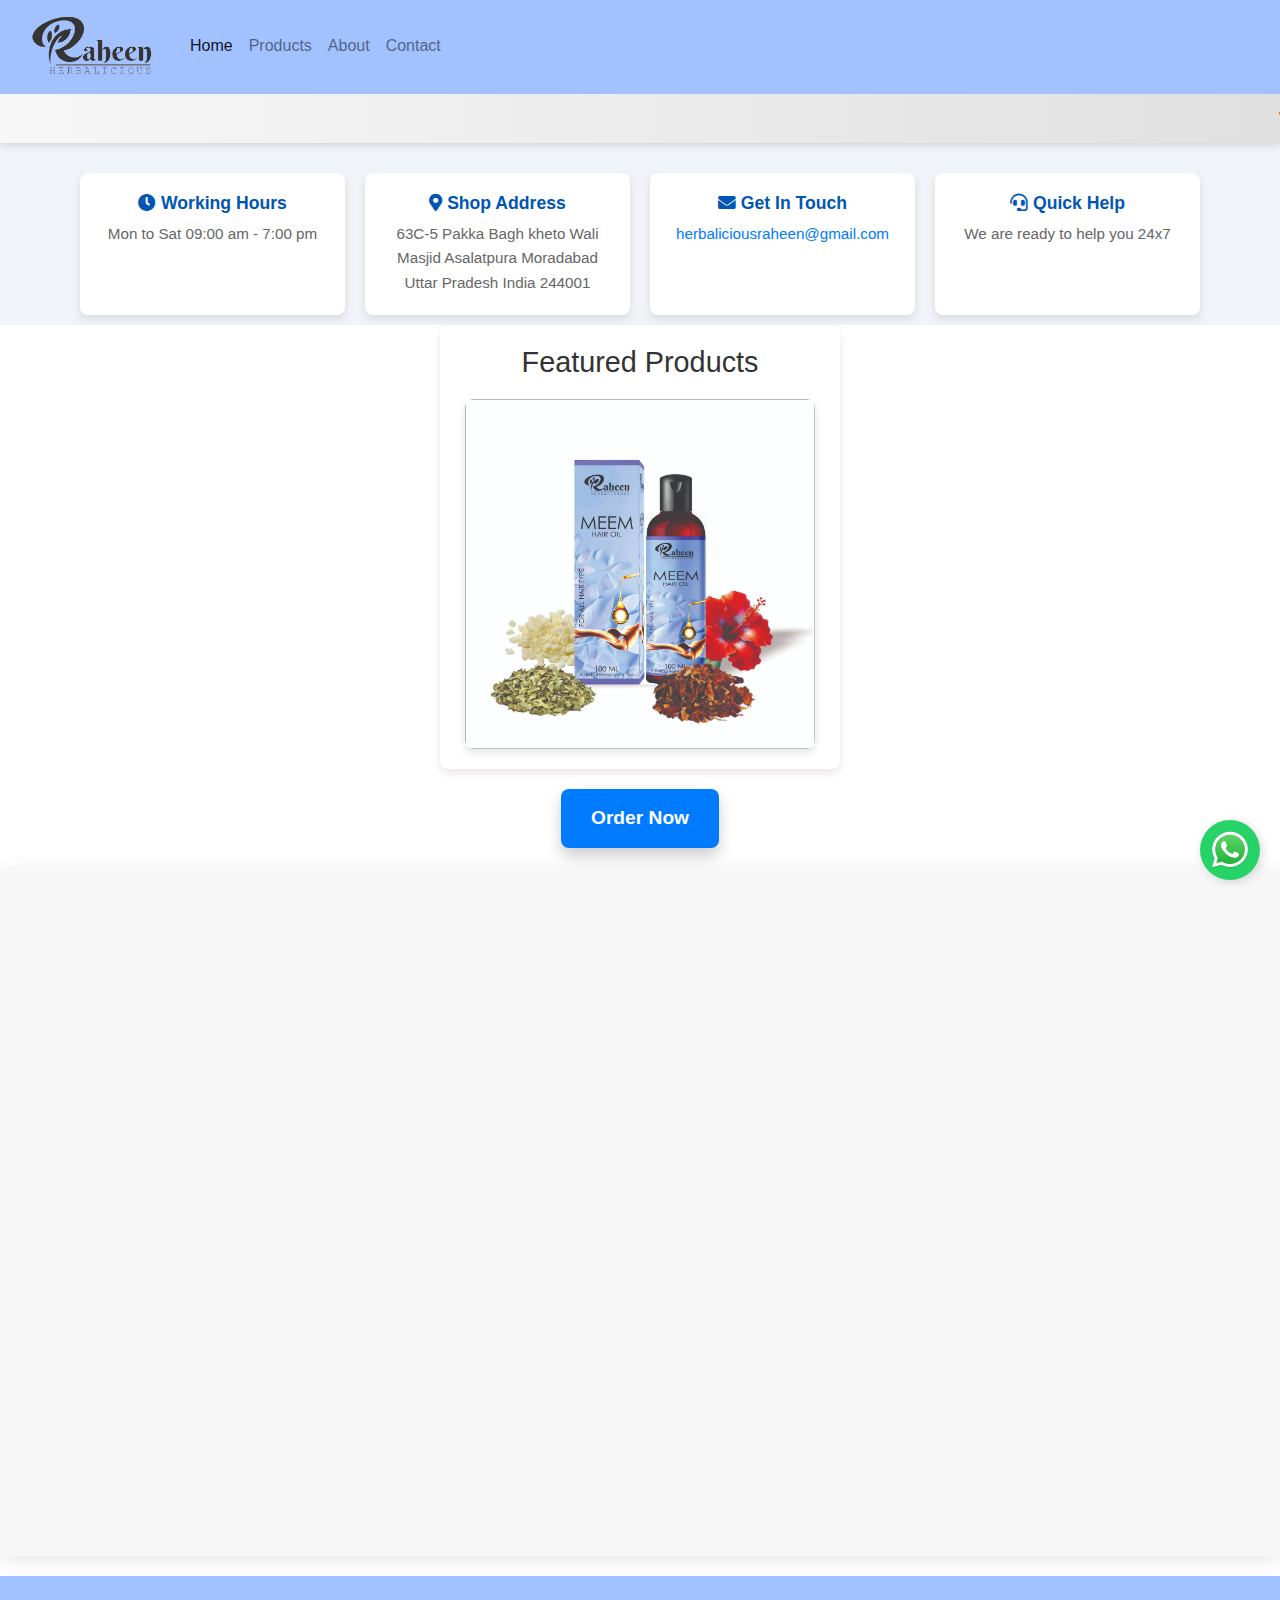
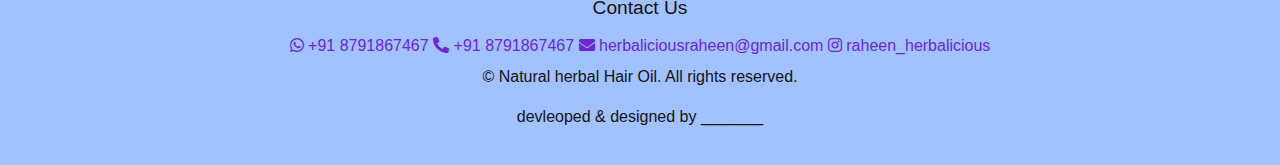
<file: index.html>
<!DOCTYPE html>
<html lang="en">
<head>
    <meta charset="UTF-8">
    <meta name="viewport" content="width=device-width, initial-scale=1.0">
    <title>Raheen Herbalicious Hair Oil</title>
    <link rel="stylesheet" href="styles.css">
    <link rel="stylesheet" href="https://stackpath.bootstrapcdn.com/bootstrap/4.5.2/css/bootstrap.min.css">
    <link rel="stylesheet" href="https://cdnjs.cloudflare.com/ajax/libs/font-awesome/5.15.4/css/all.min.css">
</head>
<body>
   <!-- Navbar -->
   <nav class="navbar navbar-expand-lg navbar-light custom-navbar">
    <a class="navbar-brand" href="index.html">
        <img src="assets/images/logo.svg" class="logo" alt="Brand Logo">
    </a>
    <button class="navbar-toggler" type="button" data-toggle="collapse" data-target="#navbarNav" aria-controls="navbarNav" aria-expanded="false" aria-label="Toggle navigation">
        <span class="navbar-toggler-icon"></span>
    </button>
    <div class="collapse navbar-collapse" id="navbarNav">
        <ul class="navbar-nav">
            <li class="nav-item active">
                <a class="nav-link" href="index.html">Home</a>
            </li>
            <li class="nav-item">
                <a class="nav-link" href="products.html">Products</a>
            </li>
            <li class="nav-item">
                <a class="nav-link" href="about.html">About</a>
            </li>
            <li class="nav-item">
                <a class="nav-link" href="contact.html">Contact</a>
            </li>
        </ul>
    </div>
</nav>

<!-- Marquee -->
<div class="marquee">
    <p>राहीन हर्बलिशियस में आपका स्वागत है, हम आयुर्वेदिक तेल के माध्यम से सर्वोत्तम हेयरकेयर समाधान प्रदान करने के लिए समर्पित हैं।</p>
</div>

<!-- Info Section -->
<section class="info-section">
    <div class="container">
        <div class="row justify-content-center">
            <div class="col-md-2.5 info-item">
                <div class="info-content">
                    <h6><i class="fas fa-clock"></i> Working Hours</h6>
                    <p>Mon to Sat 09:00 am - 7:00 pm</p>
                </div>
            </div>
            <div class="col-md-2.5 info-item">
                <div class="info-content">
                    <h6><i class="fas fa-map-marker-alt"></i> Shop Address</h6>
                    <p>63C-5 Pakka Bagh kheto Wali Masjid Asalatpura Moradabad<br> Uttar Pradesh India 244001</p>
                </div>
            </div>
            <div class="col-md-2.5 info-item">
                <div class="info-content">
                    <h6><i class="fas fa-envelope"></i> Get In Touch</h6>
                    <p><a href="mailto:herbaliciousraheen@gmail.com">herbaliciousraheen@gmail.com</a></p>
                </div>
            </div>
            <div class="col-md-2.5 info-item">
                <div class="info-content">
                    <h6><i class="fas fa-headset"></i> Quick Help</h6>
                    <p>We are ready to help you 24x7</p>
                </div>
            </div>
        </div>
    </div>
</section>




<section class="product-showcase">
    <h2>Featured Products</h2>
    <div class="product-image-container">
        <div class="product-images">
            <img src="assets/images/order1.jpg" alt="Product 1">
            <img src="assets/images/front_back.jpg" alt="Product 2">
            <img src="assets/images/order1.jpg" alt="Product 3">
            <img src="assets/images/front_back.jpg" alt="Product 4">
            <!-- Add more images as needed -->
        </div>
    </div>
</section>

<div class="button-container">
    <a href="product-page.html" class="order-now-button">Order Now</a>
</div>





<!-- HTML -->
<section class="product-section py-5">
    <div class="container">
        <!-- Left Column: Usage Instructions -->
        <div class="product-column scroll-fade">
            <h3>How to Use for Best Results:</h3>
            <ul>
                <li>Pour 20-25 ml into a small container.</li>
                <li>Massage the oil into your scalp thoroughly.</li>
                <li>Allow it to soak for a minimum of 2 hours ( For the best outcome, let it rest overnight for maximum impact.).</li>
                <li>Wash your hair with lukewarm water and shampoo.</li>
            </ul>
        </div>

        <!-- Right Column: Key Benefits -->
        <div class="product-column scroll-fade">
            <h4>Key Benefits:</h4>
            <ul>
                <li>Treat hair loss and reduces hair fall.</li>
                <li>Promotes hair growth.</li>
                <li>Nourishes and hydrates the scalp.</li>
                <li>Adds shine to your hair.</li>
                <li>Helps prevent dandruff.</li>
            </ul>
        </div>
    </div>
    <p class="highlighted-benefit scroll-fade">IMPROVE OVERALL TEXTURE OF HAIR</p>
</div>
</section>

<!-- JavaScript for Scroll Animation -->
<script>
    document.addEventListener("DOMContentLoaded", () => {
        const scrollElements = document.querySelectorAll(".scroll-fade");

        const elementInView = (el, divisor = 1) => {
            const elementTop = el.getBoundingClientRect().top;
            return elementTop <= (window.innerHeight || document.documentElement.clientHeight) / divisor;
        };

        const displayScrollElement = (element) => {
            element.classList.add("visible");
        };

        const hideScrollElement = (element) => {
            element.classList.remove("visible");
        };

        const handleScrollAnimation = () => {
            scrollElements.forEach((el) => {
                if (elementInView(el, 1.25)) {
                    displayScrollElement(el);
                } else {
                    hideScrollElement(el);
                }
            });
        };

        window.addEventListener("scroll", handleScrollAnimation);
    });
</script>

    
<!-- Footer -->
<footer class="footer">
    <div class="container">
        <h5>Contact Us</h5>
        <div class="contact-info">
            <a href="https://wa.me/+918791867467" target="_blank" class="contact-link">
                <i class="fab fa-whatsapp contact-icon"></i> +91 8791867467
            </a>
            <a href="tel:8791867467" class="contact-link">
                <i class="fas fa-phone-alt contact-icon"></i> +91 8791867467
            </a>
            <a href="mailto:herbaliciousraheen@gmail.com" class="contact-link">
                <i class="fas fa-envelope contact-icon"></i> herbaliciousraheen@gmail.com
            </a>
            <a href="https://www.instagram.com/raheen_herbalicious" target="_blank" class="contact-link">
                <i class="fab fa-instagram contact-icon"></i> raheen_herbalicious
            </a>
        </div>
        <p>&copy; Natural herbal Hair Oil. All rights reserved.</p>
        <p>devleoped & designed by _______</p>
    </div>
</footer>

<div class="whatsapp-float" onclick="openWhatsApp()">
    <img src="assets/images/WhatsApp_icon.png" alt="WhatsApp Chat">
</div>
<script>
function openWhatsApp() {
    const phoneNumber = "918791867467"; // Replace with your phone number in international format without "+"
    const whatsappURL = `https://wa.me/${phoneNumber}`;
    window.open(whatsappURL, "_blank");
}
</script>

<script src="https://code.jquery.com/jquery-3.5.1.slim.min.js"></script>
<script src="https://cdn.jsdelivr.net/npm/@popperjs/core@2.9.2/dist/umd/popper.min.js"></script>
<script src="https://stackpath.bootstrapcdn.com/bootstrap/4.5.2/js/bootstrap.min.js"></script>
</body>
</html>
</file>
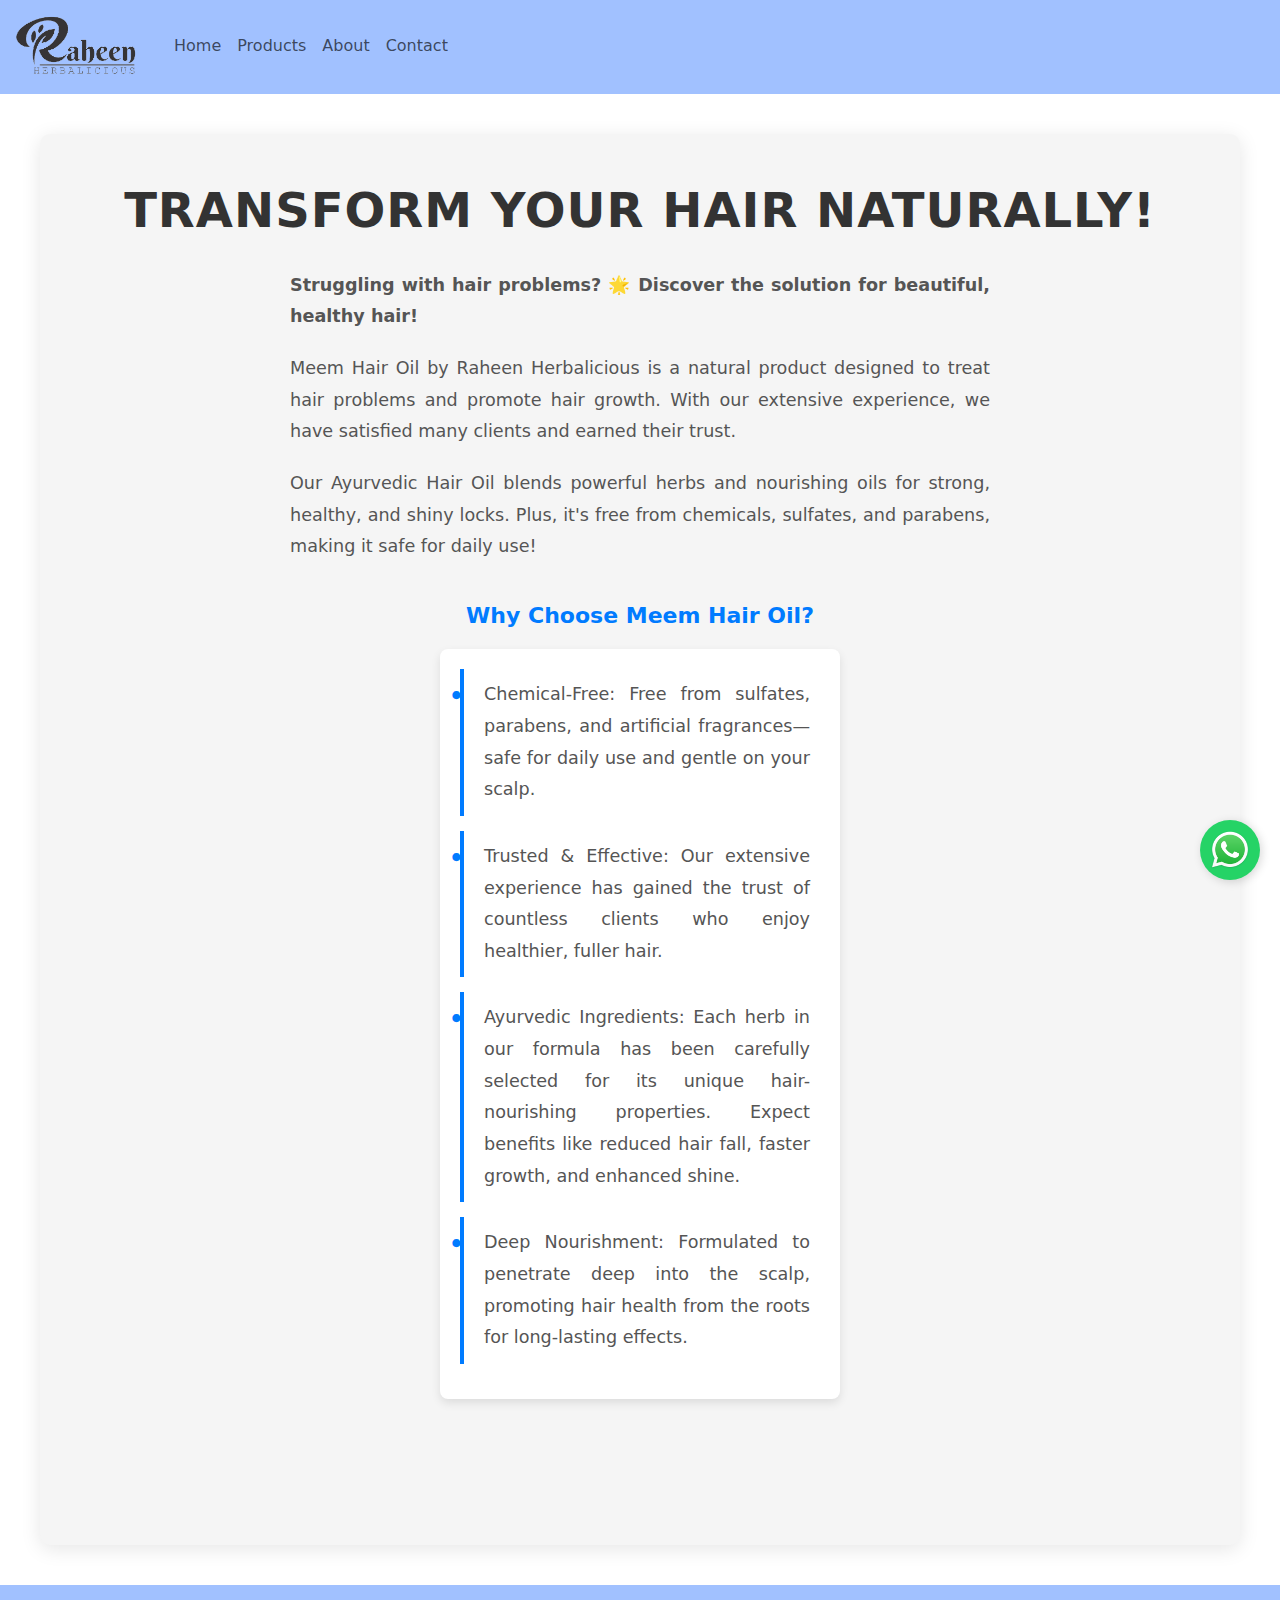
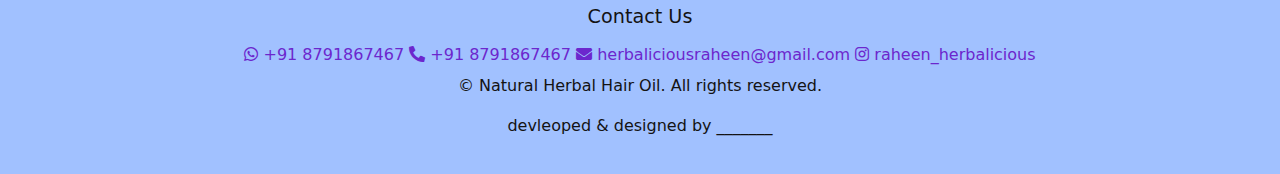
<file: about.html>
<!DOCTYPE html>
<html lang="en">
<head>
    <meta charset="UTF-8">
    <meta name="viewport" content="width=device-width, initial-scale=1.0">
    <title>About Us - Raheen Herbalicious</title>
    <link rel="stylesheet" href="styles.css">
    <link rel="stylesheet" href="https://cdnjs.cloudflare.com/ajax/libs/bootstrap/5.1.3/css/bootstrap.min.css">
    <link rel="stylesheet" href="https://cdnjs.cloudflare.com/ajax/libs/font-awesome/5.15.4/css/all.min.css">
</head>
<body>
 <!-- Navbar -->
 <nav class="navbar navbar-expand-lg navbar-light custom-navbar">
    <a class="navbar-brand" href="index.html">
        <img src="assets/images/logo.svg" class="logo" alt="Brand Logo">
    </a>
    <button class="navbar-toggler" type="button" data-toggle="collapse" data-target="#navbarNav" aria-controls="navbarNav" aria-expanded="false" aria-label="Toggle navigation">
        <span class="navbar-toggler-icon"></span>
    </button>
    <div class="collapse navbar-collapse" id="navbarNav">
        <ul class="navbar-nav">
            <li class="nav-item active">
                <a class="nav-link" href="index.html">Home</a>
            </li>
            <li class="nav-item">
                <a class="nav-link" href="products.html">Products</a>
            </li>
            <li class="nav-item">
                <a class="nav-link" href="about.html">About</a>
            </li>
            <li class="nav-item">
                <a class="nav-link" href="contact.html">Contact</a>
            </li>
        </ul>
    </div>
</nav>


<section class="about-section py-5">
    <div class="container text-center">
        <h2 class="scroll-fade">Transform Your Hair Naturally!</h2>
        <p class="scroll-fade"><strong>Struggling with hair problems? 🌟 Discover the solution for beautiful, healthy hair!</strong></p>
        <p class="scroll-fade">Meem Hair Oil by Raheen Herbalicious is a natural product designed to treat hair problems and promote hair growth. With our extensive experience, we have satisfied many clients and earned their trust.</p>
        <p class="scroll-fade">Our Ayurvedic Hair Oil blends powerful herbs and nourishing oils for strong, healthy, and shiny locks. Plus, it's free from chemicals, sulfates, and parabens, making it safe for daily use!</p>

        <h4 class="scroll-fade">Why Choose Meem Hair Oil?</h4>
        <ul class="text-left mx-auto scroll-fade" style="max-width: 400px;">
            <li>Chemical-Free: Free from sulfates, parabens, and artificial fragrances—safe for daily use and gentle on your scalp.</li>
            <li>Trusted & Effective: Our extensive experience has gained the trust of countless clients who enjoy healthier, fuller hair.</li>
            <li>Ayurvedic Ingredients: Each herb in our formula has been carefully selected for its unique hair-nourishing properties. Expect benefits like reduced hair fall, faster growth, and enhanced shine.</li>
            <li>Deep Nourishment: Formulated to penetrate deep into the scalp, promoting hair health from the roots for long-lasting effects.</li>
        </ul>
        <h5 class="scroll-fade">Our Ayurvedic Hair Oil blends powerful herbs and nourishing oils for strong, healthy, and shiny locks. Plus, it's free from chemicals, sulfates, and parabens, making it safe for daily use!</h5>
    </div>
</section>
<script>

    // JavaScript to add 'visible' class on scroll
document.addEventListener("DOMContentLoaded", function() {
    const scrollFadeElements = document.querySelectorAll(".scroll-fade");

    function handleScroll() {
        scrollFadeElements.forEach(element => {
            const rect = element.getBoundingClientRect();
            if (rect.top < window.innerHeight - 100) {
                element.classList.add("visible");  // Ensure class persists once added
            }
        });
    }

    window.addEventListener("scroll", handleScroll);
    handleScroll();  // Run on load for any elements already in view
});

    </script>

    <footer class="footer">
        <div class="container">
            <h5>Contact Us</h5>
            <div class="contact-info">
                <a href="https://wa.me/+918791867467" target="_blank" class="contact-link">
                    <i class="fab fa-whatsapp contact-icon"></i> +91 8791867467
                </a>
                <a href="tel:8791867467" class="contact-link">
                    <i class="fas fa-phone-alt contact-icon"></i> +91 8791867467
                </a>
                <a href="mailto:herbaliciousraheen@gmail.com" class="contact-link">
                    <i class="fas fa-envelope contact-icon"></i> herbaliciousraheen@gmail.com
                </a>
                <a href="https://www.instagram.com/raheen_herbalicious" target="_blank" class="contact-link">
                    <i class="fab fa-instagram contact-icon"></i> raheen_herbalicious
                </a>
            </div>
            <p>&copy; Natural Herbal Hair Oil. All rights reserved.</p>
            <p>devleoped & designed by _______</p>
        </div>
    </footer>

    <div class="whatsapp-float" onclick="openWhatsApp()">
        <img src="assets/images/WhatsApp_icon.png" alt="WhatsApp Chat">
    </div>
    <script>
    function openWhatsApp() {
        const phoneNumber = "918791867467"; // Replace with your phone number in international format without "+"
        const whatsappURL = `https://wa.me/${phoneNumber}`;
        window.open(whatsappURL, "_blank");
    }
    </script>
    <script src="https://code.jquery.com/jquery-3.5.1.slim.min.js"></script>
    <script src="https://cdn.jsdelivr.net/npm/@popperjs/core@2.9.2/dist/umd/popper.min.js"></script>
    <script src="https://stackpath.bootstrapcdn.com/bootstrap/4.5.2/js/bootstrap.min.js"></script>
</body>
</html>
</file>
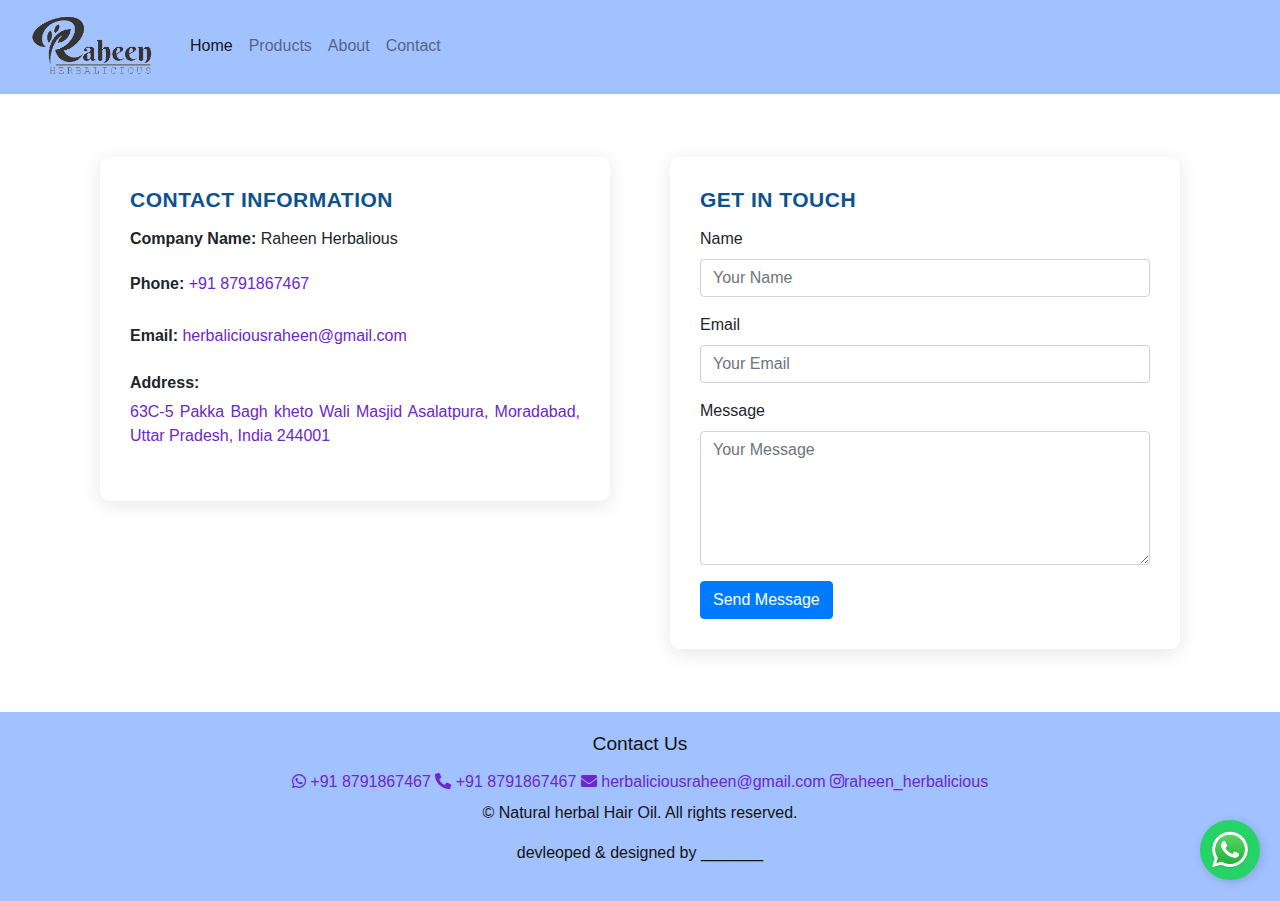
<file: contact.html>
<!DOCTYPE html>
<html lang="en">
<head>
    <meta charset="UTF-8">
    <meta name="viewport" content="width=device-width, initial-scale=1.0">
    <title>Contact Us - Raheen Herbalicious</title>
    <link rel="stylesheet" href="styles.css">
    <link rel="stylesheet" href="https://stackpath.bootstrapcdn.com/bootstrap/4.5.2/css/bootstrap.min.css">
    <link rel="stylesheet" href="https://cdnjs.cloudflare.com/ajax/libs/font-awesome/5.15.4/css/all.min.css">
</head>
<body>

    <!-- Navbar -->
    <nav class="navbar navbar-expand-lg navbar-light custom-navbar">
        <a class="navbar-brand" href="index.html">
            <img src="assets/images/logo.svg" class="logo" alt="Brand Logo">
        </a>
        <button class="navbar-toggler" type="button" data-toggle="collapse" data-target="#navbarNav" aria-controls="navbarNav" aria-expanded="false" aria-label="Toggle navigation">
            <span class="navbar-toggler-icon"></span>
        </button>
        <div class="collapse navbar-collapse" id="navbarNav">
            <ul class="navbar-nav">
                <li class="nav-item active">
                    <a class="nav-link" href="index.html">Home</a>
                </li>
                <li class="nav-item">
                    <a class="nav-link" href="products.html">Products</a>
                </li>
                <li class="nav-item">
                    <a class="nav-link" href="about.html">About</a>
                </li>
                <li class="nav-item">
                    <a class="nav-link" href="contact.html">Contact</a>
                </li>
            </ul>
        </div>
    </nav>
<!-- Contact Section -->
<div class="container mt-5 mb-5">
    <div class="row">
        <!-- Left Side - Company Info -->
        <div class="col-md-6">
            <div class="contact-box">
                <h2>Contact Information</h2>
                <p><strong>Company Name:</strong> Raheen Herbalious</p>
                <p><strong>Phone:</strong> <a href="tel:+918791867467" class="contact-link">+91 8791867467</a></p>
                <p><strong>Email:</strong> <a href="mailto:herbaliciousraheen@gmail.com" class="contact-link">herbaliciousraheen@gmail.com</a></p>
                <p><strong>Address:</strong> <a href="https://maps.app.goo.gl/iiqEZhWJGgB8aGHn7" class="contact-link">63C-5 Pakka Bagh kheto Wali Masjid Asalatpura, Moradabad, Uttar Pradesh, India 244001</a></p>
            </div>
        </div>
        <!-- Right Side - Contact Form -->
        <div class="col-md-6">
            <div class="contact-box">
                <h2>Get in Touch</h2>
                <form>
                    <div class="form-group">
                        <label for="name">Name</label>
                        <input type="text" class="form-control" id="name" placeholder="Your Name" required>
                    </div>
                    <div class="form-group">
                        <label for="email">Email</label>
                        <input type="email" class="form-control" id="email" placeholder="Your Email" required>
                    </div>
                    <div class="form-group">
                        <label for="message">Message</label>
                        <textarea class="form-control" id="message" rows="5" placeholder="Your Message" required></textarea>
                    </div>
                    <button type="submit" class="btn btn-primary">Send Message</button>
                </form>
            </div>
        </div>
    </div>
</div>


    <!-- Footer -->
    <footer class="footer">
        <div class="container">
            <h5>Contact Us</h5>
            <div class="contact-info">
                <a href="https://wa.me/+918791867467" target="_blank" class="contact-link">
                    <i class="fab fa-whatsapp contact-icon"></i> +91 8791867467
                </a>
                <a href="tel:8791867467" class="contact-link">
                    <i class="fas fa-phone-alt contact-icon"></i> +91 8791867467
                </a>
                <a href="mailto:herbaliciousraheen@gmail.com" class="contact-link">
                    <i class="fas fa-envelope contact-icon"></i>  herbaliciousraheen@gmail.com
                </a>
                <a href="https://www.instagram.com/raheen_herbalicious" target="_blank" class="contact-link">
                    <i class="fab fa-instagram contact-icon"></i>raheen_herbalicious
                </a>
            </div>
            <p>&copy; Natural herbal Hair Oil. All rights reserved.</p>
            <p>devleoped & designed by _______</p>
            
        </div>
    </footer>


    <div class="whatsapp-float" onclick="openWhatsApp()">
        <img src="assets/images/WhatsApp_icon.png" alt="WhatsApp Chat">
    </div>
    <script>
    function openWhatsApp() {
        const phoneNumber = "918791867467"; // Replace with your phone number in international format without "+"
        const whatsappURL = `https://wa.me/${phoneNumber}`;
        window.open(whatsappURL, "_blank");
    }
    </script>
    <script src="https://code.jquery.com/jquery-3.5.1.slim.min.js"></script>
    <script src="https://cdn.jsdelivr.net/npm/@popperjs/core@2.9.2/dist/umd/popper.min.js"></script>
    <script src="https://stackpath.bootstrapcdn.com/bootstrap/4.5.2/js/bootstrap.min.js"></script>
</body>
</html>
</file>
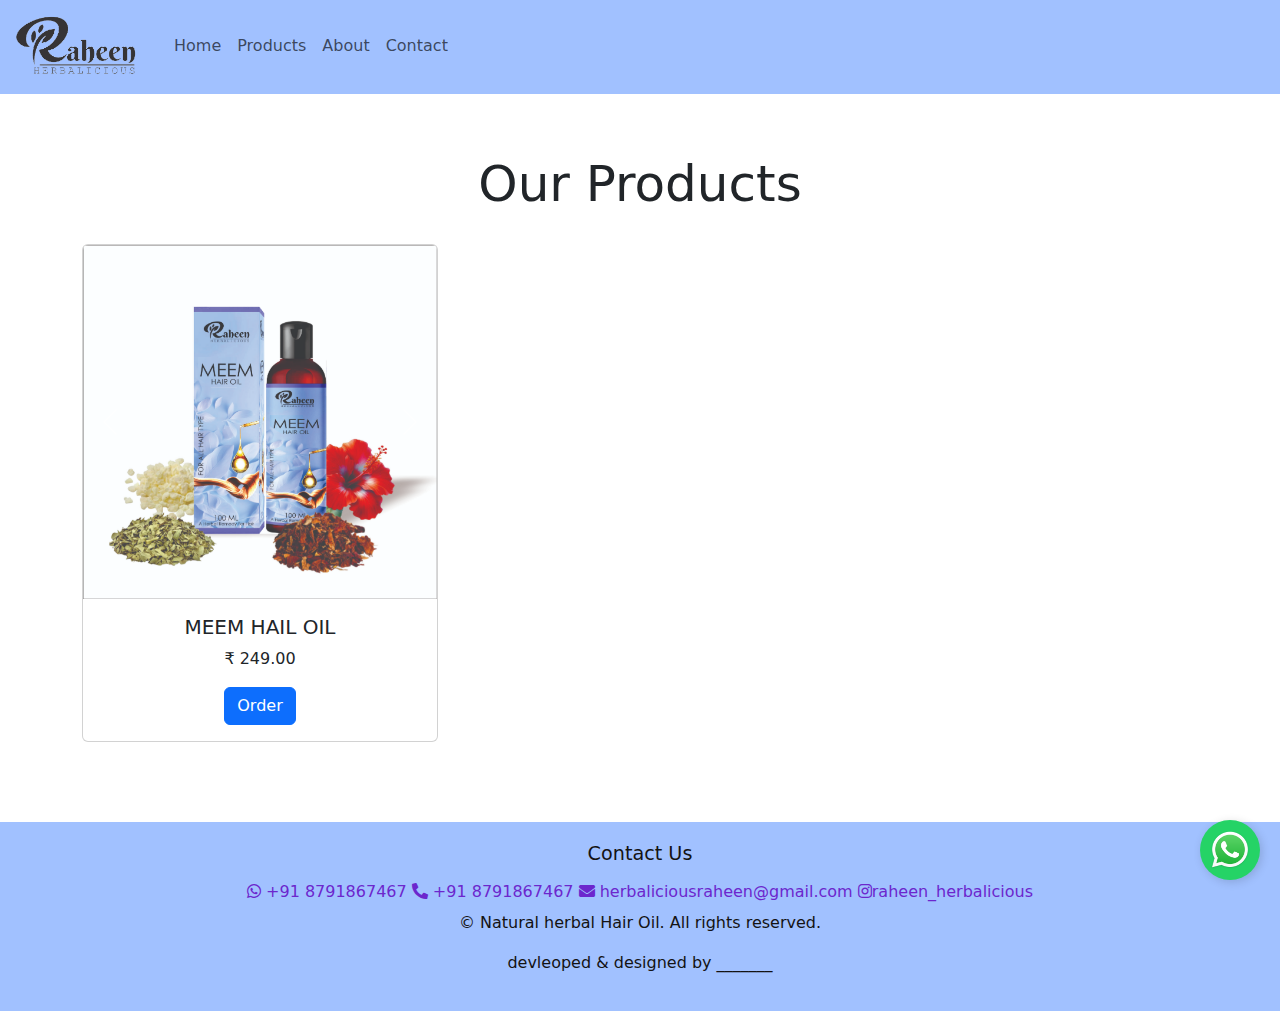
<file: products.html>
<!DOCTYPE html>
<html lang="en">
<head>
    <meta charset="UTF-8">
    <meta name="viewport" content="width=device-width, initial-scale=1.0">
    <title>Products - Raheen Herbalicious </title>
    <link rel="stylesheet" href="styles.css">
    <link rel="stylesheet" href="https://cdnjs.cloudflare.com/ajax/libs/bootstrap/5.1.3/css/bootstrap.min.css">
    <link rel="stylesheet" href="https://cdnjs.cloudflare.com/ajax/libs/font-awesome/5.15.4/css/all.min.css"> 
</head>
<body>
    <!-- Navbar -->
    <nav class="navbar navbar-expand-lg navbar-light custom-navbar">
        <a class="navbar-brand" href="index.html">
            <img src="assets/images/logo.svg" class="logo" alt="Brand Logo">
        </a>
        <button class="navbar-toggler" type="button" data-toggle="collapse" data-target="#navbarNav" aria-controls="navbarNav" aria-expanded="false" aria-label="Toggle navigation">
            <span class="navbar-toggler-icon"></span>
        </button>
        <div class="collapse navbar-collapse" id="navbarNav">
            <ul class="navbar-nav">
                <li class="nav-item active">
                    <a class="nav-link" href="index.html">Home</a>
                </li>
                <li class="nav-item">
                    <a class="nav-link" href="products.html">Products</a>
                </li>
                <li class="nav-item">
                    <a class="nav-link" href="about.html">About</a>
                </li>
                <li class="nav-item">
                    <a class="nav-link" href="contact.html">Contact</a>
                </li>
            </ul>
        </div>
    </nav>
    <!-- Products Section -->
    <section class="products-section">
        <div class="container text-center">
            <h2>Our Products</h2>
            <div class="row">
                <!-- Product 1 -->
                <div class="col-md-4">
                    <div class="card">
                        <div id="product1Carousel" class="carousel slide" data-bs-ride="carousel">
                            <div class="carousel-inner">
                                <div class="carousel-item active">
                                    <img src="assets/images/order1.jpg" class="d-block w-100" alt="Product 1 Image 1">
                                </div>
                                <div class="carousel-item">
                                    <img src="assets/images/front_back.jpg" class="d-block w-100" alt="Product 1 Image 2">
                                </div>
                                <!-- <div class="carousel-item">
                                    <img src="assets/images/or.jpg" class="d-block w-100" alt="Product 1 Image 3">
                                </div> -->
                            </div>
                            <button class="carousel-control-prev" type="button" data-bs-target="#product1Carousel" data-bs-slide="prev">
                                <span class="carousel-control-prev-icon" aria-hidden="true"></span>
                                <span class="visually-hidden">Previous</span>
                            </button>
                            <button class="carousel-control-next" type="button" data-bs-target="#product1Carousel" data-bs-slide="next">
                                <span class="carousel-control-next-icon" aria-hidden="true"></span>
                                <span class="visually-hidden">Next</span>
                            </button>
                        </div>
                        <div class="card-body">
                            <h5 class="card-title">MEEM HAIL OIL</h5>
                            <p class="card-text">₹ 249.00</p>
                            <a href="https://wa.me/+918791867467?text=Hello%20Raheen%20Herbalicious,%0A%0AI%20hope%20you're%20well.%20I'm%20interested%20in%20purchasing%20your%20Meen%20hair%20oil.%20Could%20you%20please%20share%20more%20details%20about%20its%20benefits%20and%20the%20process%20for%20placing%20an%20order?" class="btn btn-primary" target="_blank">Order</a>

                            
                        </div>
                    </div>
                </div>

                <!-- <div class="col-md-4">
                    <div class="card">
                        <div id="product2Carousel" class="carousel slide" data-bs-ride="carousel">
                            <div class="carousel-inner">
                                <div class="carousel-item active">
                                    <img src="assets/images/bbb.jpg" class="d-block w-100" alt="Product 2 Image 1">
                                </div>
                                <div class="carousel-item">
                                    <img src="assets/images/bbb.jpg" class="d-block w-100" alt="Product 2 Image 2">
                                </div>
                                <div class="carousel-item">
                                    <img src="assets/images/hero-background.jpeg" class="d-block w-100" alt="Product 2 Image 3">
                                </div>
                            </div>
                            <button class="carousel-control-prev" type="button" data-bs-target="#product2Carousel" data-bs-slide="prev">
                                <span class="carousel-control-prev-icon" aria-hidden="true"></span>
                                <span class="visually-hidden">Previous</span>
                            </button>
                            <button class="carousel-control-next" type="button" data-bs-target="#product2Carousel" data-bs-slide="next">
                                <span class="carousel-control-next-icon" aria-hidden="true"></span>
                                <span class="visually-hidden">Next</span>
                            </button>
                        </div>
                        <div class="card-body">
                            <h5 class="card-title">Coconut Hair Oil</h5>
                            <p class="card-text">$15.99</p>
                            <a href="#" class="btn btn-primary">Order</a>
                        </div>
                    </div>
                </div> -->
            </div>
        </div>
    </section>

    <!-- Footer -->
    <footer class="footer">
        <div class="container">
            <h5>Contact Us</h5>
            <div class="contact-info">
                <a href="https://wa.me/+918791867467" target="_blank" class="contact-link">
                    <i class="fab fa-whatsapp contact-icon"></i> +91 8791867467
                </a>
                <a href="tel:8791867467" class="contact-link">
                    <i class="fas fa-phone-alt contact-icon"></i> +91 8791867467
                </a>
                <a href="mailto:herbaliciousraheen@gmail.com" class="contact-link">
                    <i class="fas fa-envelope contact-icon"></i>  herbaliciousraheen@gmail.com
                </a>
                <a href="https://www.instagram.com/raheen_herbalicious" target="_blank" class="contact-link">
                    <i class="fab fa-instagram contact-icon"></i>raheen_herbalicious
                </a>
            </div>
            <p>&copy; Natural herbal Hair Oil. All rights reserved.</p>
            <p>devleoped & designed by _______</p>
            
        </div>
    </footer>

    <div class="whatsapp-float" onclick="openWhatsApp()">
        <img src="assets/images/WhatsApp_icon.png" alt="WhatsApp Chat">
    </div>
    <script>
    function openWhatsApp() {
        const phoneNumber = "918791867467"; // Replace with your phone number in international format without "+"
        const whatsappURL = `https://wa.me/${phoneNumber}`;
        window.open(whatsappURL, "_blank");
    }
    </script>
    <script src="https://cdnjs.cloudflare.com/ajax/libs/bootstrap/5.1.3/js/bootstrap.bundle.min.js"></script>
    <script src="https://code.jquery.com/jquery-3.5.1.slim.min.js"></script>
    <script src="https://cdn.jsdelivr.net/npm/@popperjs/core@2.9.2/dist/umd/popper.min.js"></script>
    <script src="https://stackpath.bootstrapcdn.com/bootstrap/4.5.2/js/bootstrap.min.js"></script>

    <script>
        // JavaScript for Image Carousel
        const carousels = document.querySelectorAll('.carousel');

        carousels.forEach(carousel => {
            let intervalId;

            const startCarousel = () => {
                intervalId = setInterval(() => {
                    const next = carousel.querySelector('.carousel-control-next');
                    next.click();
                }, 2000); // Change image every 2 seconds
            };

            const stopCarousel = () => {
                clearInterval(intervalId);
            };

            carousel.addEventListener('mouseenter', stopCarousel);
            carousel.addEventListener('mouseleave', startCarousel);

            startCarousel(); // Start the carousel when the page loads
        });
    </script>
</body>
</html>
</file>
<file: styles.css>
/* General Styles */
body {
    font-family: Arial, sans-serif;
    margin: 0;
    padding: 0;
    line-height: 1.6;
}

/* Navbar Styles */

.custom-navbar {
    margin-bottom: 0; /* Remove bottom margin */
    position: fixed; /* Keep navbar fixed */
    width: 100%; /* Full width */
    z-index: 1000; /* Above other content */
    background-color: #a1c1ff;
    padding: 10px; /* Adjust padding as needed */
    border-bottom: 2px solid #a1c1ff; /* Border to match info section top */
}
.custom-navbar {
    border-bottom: 2px solid #a1c1ff; /* Adjust color as desired */
    padding-bottom: 10px; /* Add spacing below the navbar */
}
/* Logo Styles */
.navbar .logo {
    width: 150px; /* Set desired width */
    height: auto; /* Maintain aspect ratio */
}



/* About, Contact, and Products Section Styles */
.about-section, .contact-section, .products-section {
    padding: 60px 20px;
}

.about-section h2, .contact-section h2, .products-section h2 {
    margin-bottom: 30px;
}

.products-section h2{
    font-size: 50px;
}

/* Product Card Styles */
.card {
    margin-bottom: 20px;
    border: none;
    border-radius: 10px;
    overflow: hidden;
}

.card:hover {
    color: rgb(7, 132, 18);
    transform: scale(1.1); /* Slightly enlarge on hover */
    box-shadow: 3px 3px 15px rgba(0, 0, 0, 0.2);
}


.card-img-top {
    height: 200px;
    object-fit: cover;
    border-radius: 20px 20px 0 0;
}

.card-body {
    text-align: center;
}

/* Carousel Styles */
.carousel-inner img {
    /* height: 500px;
    width: 200px; */
    object-fit: cover;
}

/* Footer Styles */
.footer {
    position: relative;
    bottom: 0;
    width: 100%;
    padding: 20px;
    background-color: rgb(245, 255, 48);
    color: rgb(0, 0, 0);
}

/* Responsive Styles */
@media (max-width: 768px) {


    .about-section h2, .contact-section h2, .products-section h2 {
        font-size: 2rem;
    }
    .products-section h2{
        font-size: 50px;
    }
}

@media (max-width: 576px) {


    .about-section h2, .contact-section h2, .products-section h2 {
        font-size: 1.5rem;
    }

    .card {
        margin: 70px 0;
    }

    .products-section {
        padding: 20px 20px;

    }
    .products-section h2{
        font-size: 40px;
    }
}




/* Footer styles */
.footer {
    background-color: #a1c1ff;
    color: #141313;
    padding: 20px 0;
    text-align: center;
}

.footer h5 {
    margin-bottom: 10px;
    font-size: 1.2em;
}
@media (max-width: 768px) {
    .footer h5 {
        font-size: 1.1em;
    }

}

/* General contact section styling */
.contact-box {
    background-color: #fff;
    border-radius: 10px;
    box-shadow: 0 4px 20px rgba(0, 0, 0, 0.1);
    padding: 30px;
    margin: 15px;
    transition: transform 0.3s ease;
    text-align: justify;
}

/* Contact information and form styling */
.contact-box h2 {
    font-size: 21px;
    color: #0d528e;
    margin-bottom: 15px;
    text-transform: uppercase;
    font-weight: bold;
    letter-spacing: 0.5px;
    
}

/* Contact links */
.contact-link {
    color: #6c27cd;
    text-decoration: none;
    font-size: 1em;
    padding: 5px 0;
    display: inline-block;
    transition: color 0.3s ease, transform 0.3s ease;
    border-bottom: 2px solid transparent;
}

.contact-link:hover {
    color: #4CAF50;
    border-bottom: 2px solid #4CAF50;
    transform: scale(1.05); /* Slightly enlarge on hover */
    box-shadow: 0 3px 10px rgba(0, 0, 0, 0.15);
}

/* Responsive Design for Smaller Screens */
@media (max-width: 768px) {
    .contact-box {
        padding: 20px;
    }
}


/* Responsive Design for Extra Small Screens */
@media (max-width: 576px) {
    .footer h5 {
        font-size: 1em;
    }

    .contact-link {
        font-size: 0.9em;
    }

    .contact-icon {
        width: 16px;
        height: 16px;
        margin-right: 6px;
    }
}



.whatsapp-float {
    position: fixed;
    width: 60px;
    height: 60px;
    bottom: 20px;
    right: 20px;
    background-color: #25d366;
    color: #FFF;
    border-radius: 50%;
    display: flex;
    align-items: center;
    justify-content: center;
    box-shadow: 2px 2px 10px rgba(0, 0, 0, 0.15);
    cursor: pointer;
    z-index: 1000;
    transition: all 0.3s ease; /* Smooth transition for hover effects */
}

.whatsapp-float img {
    width: 70%;
    height: 70%;
}

/* Hover Effect */
.whatsapp-float:hover {
    background-color: #1ebd60; /* Darker shade for hover */
    transform: scale(1.1); /* Slightly enlarge on hover */
    box-shadow: 3px 3px 15px rgba(0, 0, 0, 0.2);
}

  

@media (max-width: 480px) {
    .whatsapp-float {
        width: 60px;
        height: 60px;
        bottom: 60px;
        right: 10px;
    }
}








/* Info Section */
.info-section {
    padding-top: 20px;
    margin-top: -2px; /* Ensure it aligns with navbar bottom */
    border-top: 2px solid #0056b3; /* Same color as navbar border */
    background-color: #f0f4f8; /* Contrast background */
}

.info-item {
    padding: 20px;
    transition: transform 0.3s, box-shadow 0.3s;
    border-radius: 8px;
    background-color: #ffffff;
    margin: 10px; /* Keep the margin for spacing */
    text-align: center;
    box-shadow: 0 4px 8px rgba(0, 0, 0, 0.1);
}

.info-item:hover {
    transform: translateY(-5px);
    box-shadow: 0 8px 16px rgba(0, 0, 0, 0.2);
}

.info-content {
    animation: fadeIn 1s ease-out;
}

.info-item h6 {
    font-weight: bold;
    font-size: 1.1rem;
    color: #0056b3;
    margin-bottom: 8px;
}

.info-item p {
    color: #666;
    margin: 0;
    font-size: 0.95rem;
    line-height: 1.6;
}

.info-item a {
    color: #007bff;
    text-decoration: none;
}

.info-item a:hover {
    text-decoration: underline;
}

/* Media query adjustments */
@media (max-width: 768px) {
    .info-item {
        flex: 1 1 100%; /* Stacks items on smaller screens */
        margin: 10px 0;
        
        
    }
}

@media (min-width: 769px) {
    .info-item {
        flex: 1; /* Allows items to grow and fill the row */
    }
    .info-section .row {
        display: flex; /* Use flexbox to align items in a row */
        justify-content: space-between; /* Space between items */
    }
}

/* Animation for Info Content */
@keyframes fadeIn {
    0% {
        opacity: 0;
        transform: translateY(20px);
    }
    100% {
        opacity: 1;
        transform: translateY(0);
    }
}




.marquee {
    background: linear-gradient(90deg, #f7f7f7, #e0e0e0); /* Gradient background for depth */
    color: #ff0505; /* Text color */
    white-space: nowrap; /* Prevent line breaks */
    overflow: hidden; /* Hide the overflowing content */
    position: relative; /* Positioning context */
    box-shadow: 0 2px 8px rgba(0, 0, 0, 0.15); /* Add a shadow for depth */
    border-radius: 0px; /* Slightly rounded corners */
    padding: 10px 0; /* Padding for vertical space inside the marquee */
    margin: 0; /* Remove margin around the marquee */
    font-family: 'Arial', sans-serif; /* Set a clear font */
    font-weight: bold; /* Make text bold for emphasis */
    font-size: 1.2rem; /* Increase font size for better visibility */
    text-align: center; /* Center the text */
}

.marquee p {
    display: inline-block; /* Align the text inline */
    padding-left: 100%; /* Start from the right outside the container */
    animation: marquee 15s linear infinite; /* Adjust duration for speed */
    white-space: nowrap; /* Prevent line breaks */
    margin: 0; /* Remove default margin */
}

/* Marquee animation */
@keyframes marquee {
    0% {
        transform: translate(0, 0); /* Start position */
    }
    100% {
        transform: translate(-100%, 0); /* End position */
    }
}







/* Product Showcase Styling */
.product-showcase {
    text-align: center;
    background-color: #fff;
    padding: 20px;
    border-radius: 8px;
    box-shadow: 0 4px 8px rgba(105, 9, 9, 0.1);
    max-width: 400px;
    width: 100%;
    margin: auto;
}

.product-showcase h2 {
    font-size: 1.8em;
    color: #333;
    margin-bottom: 20px;
}

/* Container for scrolling images */
.product-image-container {
    overflow: hidden;
    width: 100%; /* Full width of container */
    max-width: 350px; /* Limit width for images */
    margin: 0 auto;
    border-radius: 8px;
    box-shadow: 0 4px 8px rgba(0, 0, 0, 0.1);
}

.product-images {
    display: flex;
    animation: scrollImages 10s linear infinite;
}

.product-images img {
    width: 100%; /* Image fills container */
    flex-shrink: 0;
    border-radius: 8px;
}

/* Keyframes for scrolling effect */
@keyframes scrollImages {
    0% {
        transform: translateX(0);
    }
    20% {
        transform: translateX(0); /* Hold the first image */
    }
    25% {
        transform: translateX(-100%); /* Move to the second image */
    }
    45% {
        transform: translateX(-100%); /* Hold the second image */
    }
    50% {
        transform: translateX(-200%); /* Move to the third image */
    }
    70% {
        transform: translateX(-200%); /* Hold the third image */
    }
    75% {
        transform: translateX(-300%); /* Move to the fourth image */
    }
    100% {
        transform: translateX(-300%);
    }
}

/* Responsive adjustments for smaller screens */
@media (max-width: 768px) {
    .product-showcase {
        max-width: 90%;
    }

    .product-showcase h2 {
        font-size: 1.5em;
    }

    .product-image-container {
        max-width: 100%;
    }
}

@media (max-width: 480px) {
    .product-showcase h2 {
        font-size: 1.2em;
    }

    .product-image-container {
        max-width: 100%;
    }

    .product-images img {
        border-radius: 5px; /* Slightly reduce the border radius for smaller screens */
    }
}


/* Centering the Order Now Button Box */
.button-container {
    display: flex;
    justify-content: center; /* Centers horizontally */
    align-items: center; /* Centers vertically */
    margin-top: 20px;
}

/* Style for the Order Now Button */
.order-now-button {
    padding: 15px 30px; /* Spacious padding */
    background-color: #007bff; /* Primary button color */
    color: #fff; /* Button text color */
    text-decoration: none; /* Remove underline */
    border-radius: 8px; /* Rounded corners */
    font-weight: bold;
    font-size: 1.2em;
    box-shadow: 0 8px 15px rgba(0, 0, 0, 0.2); /* Soft shadow for 3D effect */
    transition: all 0.3s ease; /* Smooth transition for hover effect */
    display: inline-block;
    position: relative;
    overflow: hidden;
}

/* Hover effect with color transition and scale */
.order-now-button:hover {
    background-color: #0056b3; /* Darker blue on hover */
    color: #fff;
    transform: scale(1.05); /* Slightly enlarge button */
    box-shadow: 0 12px 20px rgba(0, 0, 0, 0.3); /* Enhance shadow on hover */
}

/* Adding a subtle animation effect */
.order-now-button::before {
    content: "";
    position: absolute;
    top: 50%;
    left: 50%;
    width: 300%;
    height: 300%;
    background: rgba(255, 255, 255, 0.2);
    border-radius: 50%;
    transform: translate(-50%, -50%) scale(0);
    transition: transform 0.5s ease;
}

/* Ripple effect on hover */
.order-now-button:hover::before {
    transform: translate(-50%, -50%) scale(1);
}

/* Responsive adjustments */
@media (max-width: 768px) {
    .order-now-button {
        font-size: 1em; /* Slightly smaller font on mobile */
        padding: 12px 25px;
    }
}
/* Styling for highlighted benefit */
/* Styling for highlighted benefit */
.highlighted-benefit {
    font-size: 15px;
    font-weight: bold;
    text-transform: uppercase;
    color: #333;
    padding: 15px 20px;
    border: 2px solid #007bff; /* Border color */
    border-radius: 8px;
    background-color: #f0f8ff; /* Light background color */
    margin: 20px auto;
    max-width: 500px;
    box-shadow: 0 4px 10px rgba(0, 0, 0, 0.1);
    animation: pulse 1.5s infinite; /* Added pulse animation */
    text-align: center;
}

/* Pulse animation keyframes */
@keyframes pulse {
    0%, 100% {
        transform: scale(1);
    }
    50% {
        transform: scale(1.05);
    }
}











/* about and all data*/
/* Product section styling */
.product-section {
    background-color: #f7f7f7;
    padding: 40px 20px;
    border-radius: 10px;
    box-shadow: 0 4px 20px rgba(0, 0, 0, 0.1);
    margin: 20px 0;
}

.product-section .container {
    display: flex;
    flex-direction: column;
    gap: 20px;
}

/* Title headings */
.product-section h3, .product-section h4 {
    font-size: 1.8em;
    color: #333;
    margin-bottom: 15px;
    font-weight: bold;
    text-transform: uppercase;
    letter-spacing: 1px;
    text-align: center;
}

/* Column styling */
.product-column {
    flex: 1;
    max-width: 100%;
    padding: 20px;
    background-color: #fff;
    border-radius: 8px;
    box-shadow: 0 4px 10px rgba(0, 0, 0, 0.1);
}

/* Lists styling */
.product-section ul {
 
    padding: 15px;
    list-style: none;
    line-height: 1.8;
    color: #555;
    text-align: justify;
}

.product-section li {
    font-size: 1.1em;
    line-height: 1.5;
    margin-bottom: 15px;
    padding: 10px;
    position: relative;
    border-left: 4px solid #007bff;
    padding-left: 20px;
    transition: transform 0.3s ease, background-color 0.3s ease; /* Transition for hover effect */
}

/* Hover effect for list items */
.product-section li:hover {
    background-color: #f0f8ff; /* Light background on hover */
    transform: scale(1.02); /* Slight scale on hover */
}

/* Bullet styling */
.product-section ul li::before {
    content: "•";
    color: #007bff;
    font-size: 1.3em;
    font-weight: bold;
    position: absolute;
    left: -15px;
    top: 7px;
}

/* Scroll-fade effect */
.scroll-fade {
    opacity: 0;
    transform: translateY(20px);
    transition: opacity 0.6s ease-out, transform 0.6s ease-out;
}

.scroll-fade.visible {
    opacity: 1;
    transform: translateY(0);
}

/* Media query for tablets and larger screens */
@media (min-width: 768px) {
    .product-section .container {
        flex-direction: row;
        gap: 40px;
        justify-content: center;
        align-items: flex-start;
    }

    .product-column {
        max-width: 45%;
    }

    /* Title alignment in row view */
    .product-section h3, .product-section h4 {
        text-align: left;
    }
}

















/* Fade-in animation */
@keyframes fadeIn {
    0% {
        opacity: 0;
        transform: translateY(20px);
    }
    100% {
        opacity: 1;
        transform: translateY(0);
    }
}

/* About section styling */
.about-section {
    background-color: #f5f5f5;
    padding: 40px 20px;
    border-radius: 10px;
    box-shadow: 0 4px 20px rgba(0, 0, 0, 0.1);
    margin: 40px auto; /* Centered margin adjustment */
    overflow: hidden;
    max-width: 1200px; /* Added max-width for better centering */
}

/* Title headings */
.about-section h2 {
    font-size: 30px;
    color: #333;
    margin-bottom: 30px; /* Increased bottom margin */
    animation: fadeIn 0.8s ease-in-out;
    font-weight: bold;
    text-transform: uppercase;
    letter-spacing: 1px;
    text-align: center;
}

/* Paragraph styling */
.about-section p {
    font-size: 1.1em;
    color: #555;
    line-height: 1.8;
    margin: 20px auto; /* Centered margin adjustment */
    max-width: 700px;
    text-align: justify;
    animation: fadeIn 1s ease-in-out;
}

/* Subtitle headings */
.about-section h4 {
    font-size: 22px;
    color: #007bff;
    margin: 40px 0 15px 0; /* Adjusted top and bottom margins */
    animation: fadeIn 0.8s ease-in-out;
    font-weight: bold;
}

.about-section h5 {
    font-size: 18px;
    color: #95c1f0;
    margin: 40px 0 15px 0; /* Adjusted top and bottom margins */
    animation: fadeIn 0.8s ease-in-out;
    font-weight: bold;
    text-align: justify;
}

/* Styled unordered list */
.about-section ul {
    max-width: 500px;
    margin: 20px auto 40px auto; /* Centered and increased bottom margin */
    padding: 20px;
    background-color: #fff;
    border-radius: 8px;
    box-shadow: 0 4px 10px rgba(0, 0, 0, 0.1);
    animation: fadeIn 1.2s ease-in-out;
    text-align: justify;
    list-style: none;
}

/* List item styling */
.about-section li {
    font-size: 1.1em;
    color: #555;
    line-height: 1.8;
    margin-bottom: 15px;
    padding: 10px;
    transition: transform 0.3s ease, background-color 0.3s ease;
    position: relative;
    border-left: 4px solid #007bff; /* Accent border */
    padding-left: 20px; /* Space for border */
}

/* Hover effect for list items */
.about-section li:hover {
    background-color: #f0f8ff;
    transform: scale(1.02);
}

/* List item bullets */
.about-section ul li::before {
    content: "•";
    color: #007bff;
    font-size: 1.3em;
    font-weight: bold;
    position: absolute;
    left: -15px;
    top: 7px;
}

/* Fade-in effect for scroll */
.scroll-fade {
    opacity: 0;
    transform: translateY(20px);
    transition: opacity 0.6s ease-out, transform 0.6s ease-out;
}

.scroll-fade.visible {
    opacity: 1;
    transform: translateY(0);
}

/* Responsive styling */
@media (min-width: 768px) {
    .about-section {
        padding: 60px 30px;
    }
    .about-section h2 {
        font-size: 2.5em;
    }
    .about-section p, .about-section ul {
        max-width: 600px;
    }
}

@media (min-width: 1024px) {
    .about-section {
        padding: 80px 40px;
    }
    .about-section h2 {
        font-size: 3em;
    }
    .about-section p, .about-section ul {
        max-width: 700px;
    }
}
</file>
